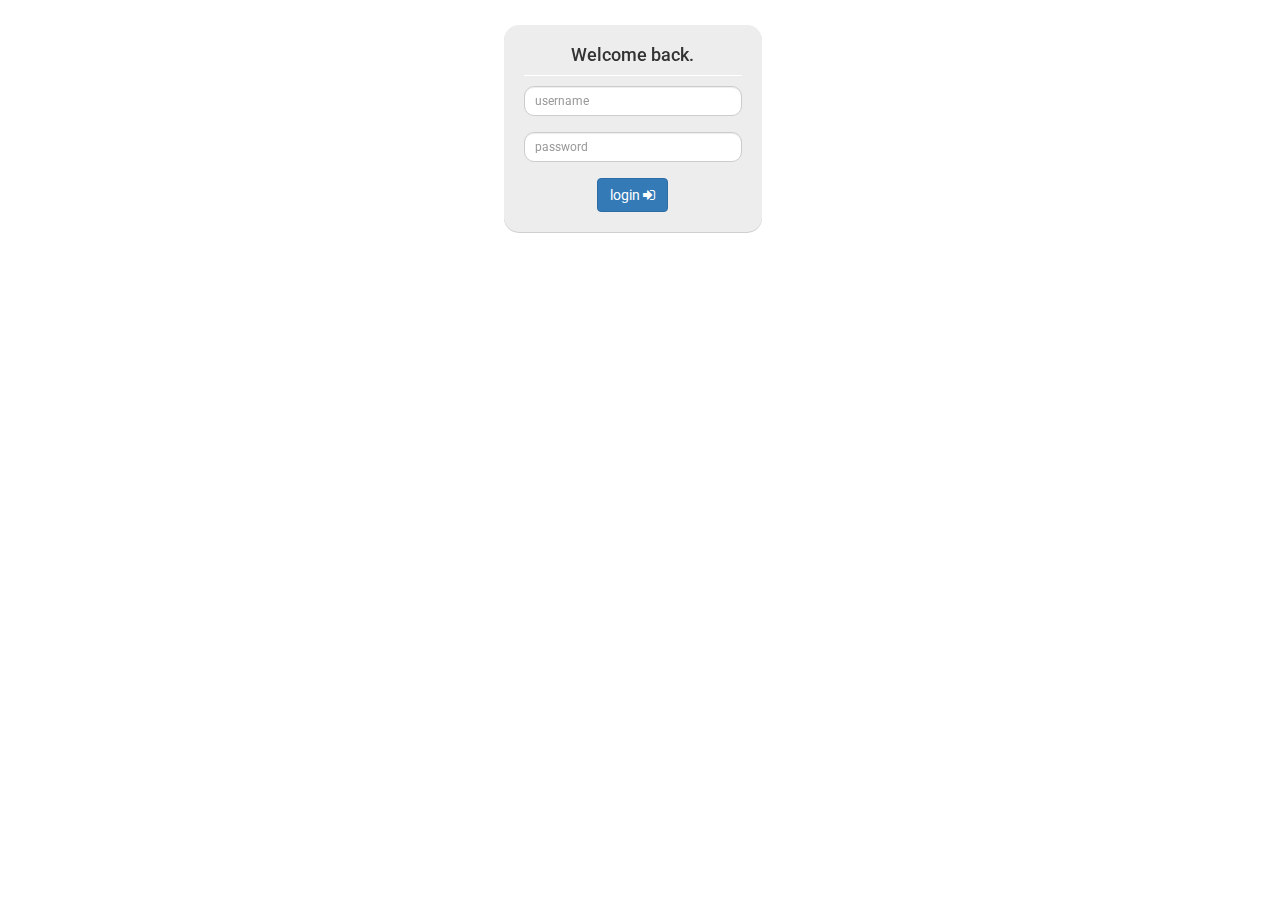
<file: login.html>
<!DOCTYPE html>
<html lang="en">
<head>
    <meta charset="UTF-8">
    <meta http-equiv="X-UA-Compatible" content="IE=edge">
    <meta name="viewport" content="width=device-width, initial-scale=1.0">
    <title>Đăng nhập</title>
    <link href="//netdna.bootstrapcdn.com/bootstrap/3.2.0/css/bootstrap.min.css" rel="stylesheet" id="bootstrap-css">
    <script src="//netdna.bootstrapcdn.com/bootstrap/3.2.0/js/bootstrap.min.js"></script>
    <script src="//code.jquery.com/jquery-1.11.1.min.js"></script>
    <link href="//maxcdn.bootstrapcdn.com/font-awesome/4.2.0/css/font-awesome.min.css" rel="stylesheet">
    <link rel="stylesheet" href="style/stylelogin.css">

</head>
<body>
    <div class="container">
        <div class="row">
            <div class="col-md-offset-5 col-md-3">
                <div class="form-login">
                <h4>Welcome back.</h4>
                <input type="text" id="userName" class="form-control input-sm chat-input" placeholder="username" />
                <br>
                <input type="text" id="userPassword" class="form-control input-sm chat-input" placeholder="password" />
                <br>
                <div class="wrapper">
                <span class="group-btn">     
                    <a href="#" class="btn btn-primary btn-md">login <i class="fa fa-sign-in"></i></a>
                </span>
                </div>
                </div>
            
            </div>
        </div>
    </div>
</body>
</html>
</file>
<file: style/stylelogin.css>
@import url(http://fonts.googleapis.com/css?family=Roboto:400);
body {
  background-color:#fff;
  -webkit-font-smoothing: antialiased;
  font: normal 14px Roboto,arial,sans-serif;
}

.container {
    padding: 25px;
    position: fixed;
}

.form-login {
    background-color: #EDEDED;
    padding-top: 10px;
    padding-bottom: 20px;
    padding-left: 20px;
    padding-right: 20px;
    border-radius: 15px;
    border-color:#d2d2d2;
    border-width: 5px;
    box-shadow:0 1px 0 #cfcfcf;
}

h4 { 
 border:0 solid #fff; 
 border-bottom-width:1px;
 padding-bottom:10px;
 text-align: center;
}

.form-control {
    border-radius: 10px;
}

.wrapper {
    text-align: center;
}
</file>
